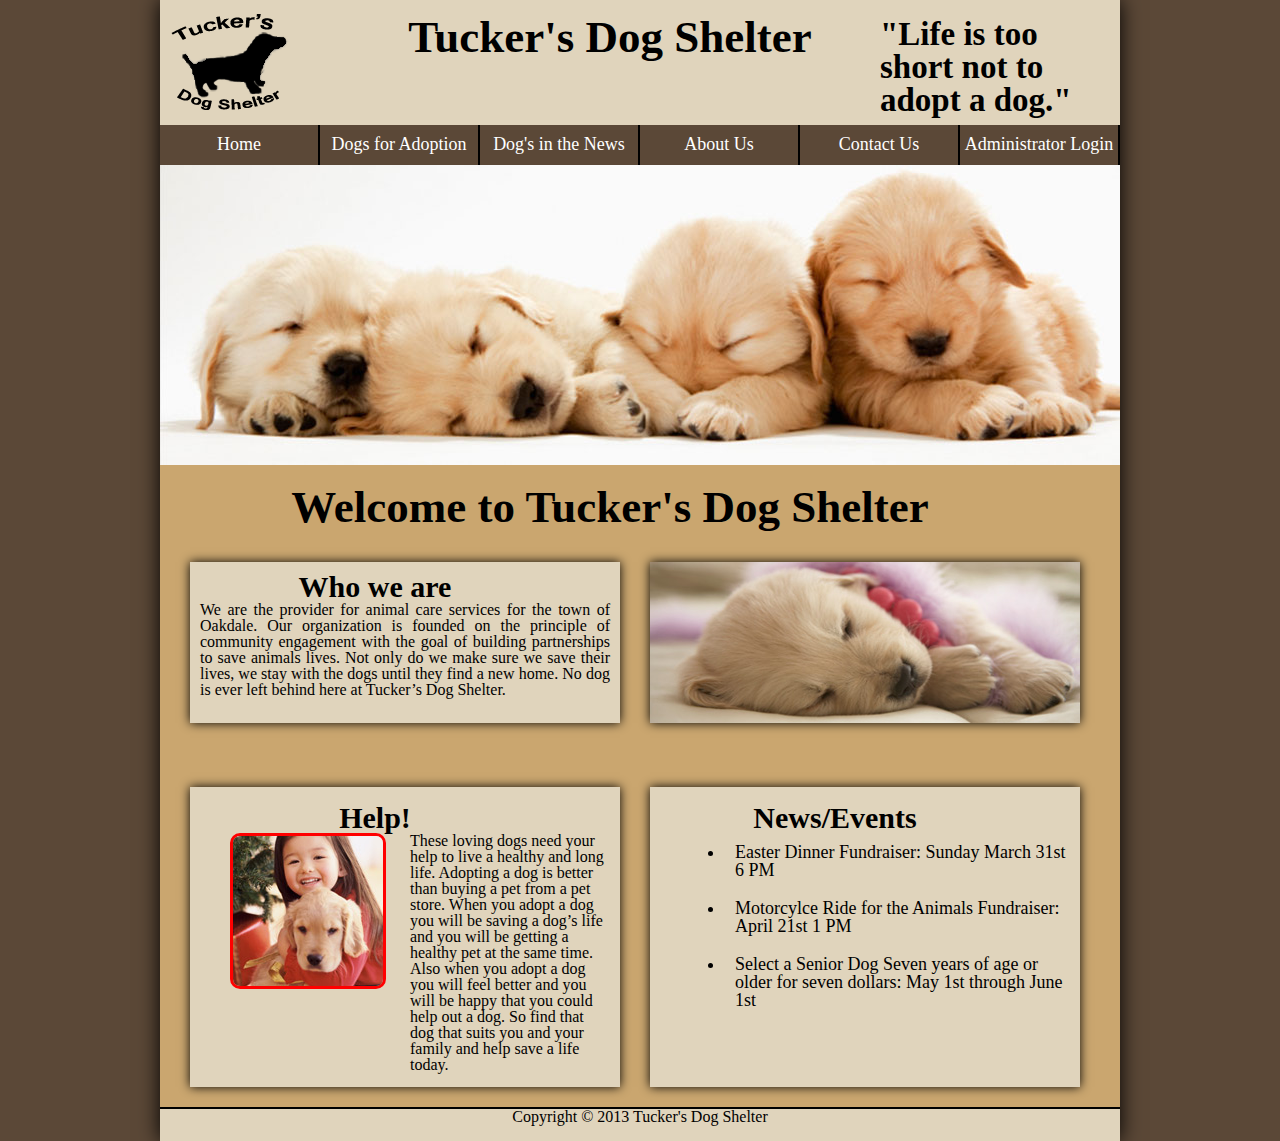
<file: index.html>
<!doctype html>
<html>
<head>
<meta charset="utf-8">
<title>Tucker's Dog Shelter - Home Page</title>
<link rel="stylesheet" type="text/css" href="css/reset.css">
<link rel="stylesheet" type="text/css" href="css/style.css">
<link rel="shortcut icon" href="img/faviicon.ico" type="image/x-icon" />
<script src="lightbox/js/jquery-1.7.2.min.js"></script>
<script src="lightbox/js/jquery.cycle.lite.js"></script>
<script>
	$(function() {
		$('#slideshow1').cycle({timeout:4000});
	});
	</script>
<!--[if lt IE 9]><script src="http://html5shiv.googlecode.com/svn/trunk/html5.js"></script><![endif]-->
</head>

<body>


<header>

<h1>Tucker's Dog Shelter</h1>
<section id="placement">
<img src="img/dog1.png" alt="Logo" id="placeholder" />
</section>
<!--<img src="img/Untitled-1.png" id="logo"/-->
<article id="right">
<h3 id="font">"Life is too</h3>
<h3  id="font">short not to</h3>
<h3  id="font">adopt a dog."</h3>

</article>

</header>

<nav>
<ul>

<a href="index.html"><li><p id="home2">Home</p></li></a>
<a href="dogs.php"><li><p id="home2">Dogs for Adoption</p></li></a>
<a href="view_articles.php"><li><p id="home2">Dog's in the News</p></li></a>
<a href="about.html"><li><p id="home2">About Us</p></li></a>
<a href="contact.html"><li><p id="home2">Contact Us</p></li></a>
<a href="admin_login.php"><li><p id="home2">Administrator Login</p></li></a>




</ul>
</nav>

<section id="slideshow1">


  
  <img src="img/puppy.jpg" width="960" height="300"/>
  <img src="img/86529920.jpg" width="960" height="300"/>
  <img src="img/86536723.jpg" width="960" height="300"/>
  <img src="img/happy.jpg" width="960" height="300"/>

  </section>
<br />
<br />
<br />
<br />
<br />
<br />
<br />
<br />
<br />
<br />
<br />
<br />
<br />
<br />
<br />
<br />
<br />
<br />
<br />
<br />
    
<h1>Welcome to Tucker's Dog Shelter</h1>
<br />
<br />
<article id="page">
<h1 id="tad">Who we are</h1>
<p id="page2">We are the provider for animal care services for the town of Oakdale.  Our organization is founded on the principle of community engagement with the goal of building partnerships to save animals lives.  Not only do we make sure we save their lives, we stay with the dogs until they find a new home.  No dog is ever left behind here at Tucker’s Dog Shelter.  </p>
</article>
<br />
<br />
<article id="page3">
<img src="img/cute.jpg"  id="bord"alt="Sleeping Dog"/>
</article>
<br />
<br />

<article id="home">
<br /><h1 id="tad">Help!</h1>

<img src="img/girl_holding_dog.jpg" alt="LovingDog"  id="lovingdog"/><p id="align" >
These loving dogs need your help to live a healthy and long life.  Adopting a dog is better than buying a pet from a pet store.  When you adopt a dog you will be saving a dog’s life and you will be getting a healthy pet at the same time.  Also when you adopt a dog you will feel better and you will be happy that you could help out a dog.  So find that dog that suits you and your family and help save a life today.</p>

</article>


<article id="home">
<br />
<h1 id="tad">News/Events</h1>
<ul>
	<li id="bullets">Easter Dinner Fundraiser:  Sunday March 31st 6 PM</li>
    <li id="bullets">Motorcylce Ride for the Animals Fundraiser: April 21st 1 PM</li>
    <li id="bullets">Select a Senior Dog Seven years of age or older for seven dollars: May 1st through June 1st</li>


</ul>


</article>

<footer>

<div id="text">Copyright &copy; 2013 Tucker's Dog Shelter </div>  <!--<a href="#"> Privacy Policy </a>        |  <a href="#">Terms of Use</a>-->​

</footer>
</body>
</html>
</file>
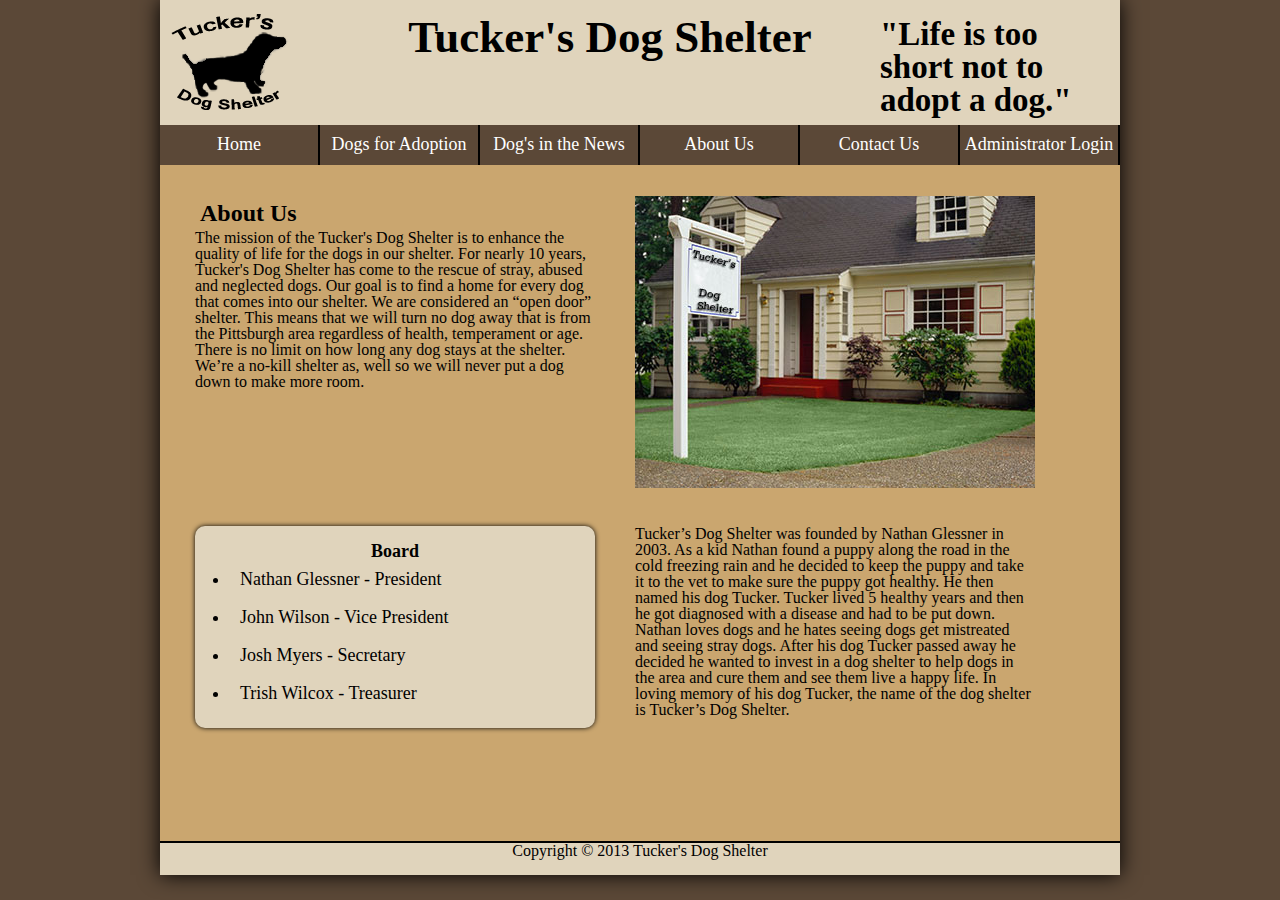
<file: about.html>
<!doctype html>
<html>
<head>
<meta charset="utf-8">
<title>Dog Shelter - About Us</title>
<link rel="stylesheet" type="text/css" href="css/reset.css">
<link rel="stylesheet" type="text/css" href="css/style.css">
<link rel="shortcut icon" href="img/faviicon.ico" type="image/x-icon" />
</head>

<body>


<header>
<h1>Tucker's Dog Shelter</h1>
<section id="placement">
<img src="img/dog1.png" alt="Logo" id="placeholder" />
</section>
<!--<img src="img/Untitled-1.png" id="logo"/-->
<article id="right">
<h3 id="font">"Life is too</h3>
<h3  id="font">short not to</h3>
<h3  id="font">adopt a dog."</h3>

</article>
</header>
<nav>
<ul>

<a href="index.html"><li><p id="home2">Home</p></li></a>
<a href="dogs.php"><li><p id="home2">Dogs for Adoption</p></li></a>
<a href="view_articles.php"><li><p id="home2">Dog's in the News</p></li></a>
<a href="about.html"><li><p id="home2">About Us</p></li></a>
<a href="contact.html"><li><p id="home2">Contact Us</p></li></a>
<a href="admin_login.php"><li><p id="home2">Administrator Login</p></li></a>




</ul>
</nav>





 <br />   



<section id="pic">

<div id="left"><h4 id="blah">About Us</h4>
<p>The mission of the Tucker's Dog Shelter is to enhance the quality of life for the dogs in our shelter.  For nearly 10 years, Tucker's Dog Shelter has come to the rescue of stray, abused and neglected dogs.  Our goal is to find a home for every dog that comes into our shelter.  We are considered an “open door” shelter.  This means that we will turn no dog away that is from the Pittsburgh area regardless of health, temperament or age.  There is no limit on how long any dog stays at the shelter.  We’re a no-kill shelter as, well so we will never put a dog down to make more room.</p>

</div>
<div id="left_house">

<img src="img/house.jpg" alt="Dog Shelter" />

</div>


</section>
 <br />
  <br />
   <br />
     <br />
   <br />
    <br />
<div id="left">
<ul id="same">
<br />
<h3>Board</h3>
	<li id="bullets2">Nathan Glessner - President</li>
    <li id="bullets2">John Wilson - Vice President</li>
    <li id="bullets2">Josh Myers - Secretary</li>
    <li id="bullets2">Trish Wilcox - Treasurer</li>
<br />

</ul>


</div>
<div id="left">
<p>Tucker’s Dog Shelter was founded by Nathan Glessner in 2003.  As a kid Nathan found a puppy along the road in the cold freezing rain and he decided to keep the puppy and take it to the vet to make sure the puppy got healthy.  He then named his dog Tucker.  Tucker lived 5 healthy years and then he got diagnosed with a disease and had to be put down.  Nathan loves dogs and he hates seeing dogs get mistreated and seeing stray dogs.  After his dog Tucker passed away he decided he wanted to invest in a dog shelter to help dogs in the area and cure them and see them live a happy life.  In loving memory of his dog Tucker, the name of the dog shelter is Tucker’s Dog Shelter.</p>
</div>

 <br />
    <br />
<footer>

<div id="text">Copyright &copy; 2013 Tucker's Dog Shelter </div>  <!--<a href="#"> Privacy Policy </a>        |  <a href="#">Terms of Use</a>-->​

</footer>
</body>
</html>
</file>
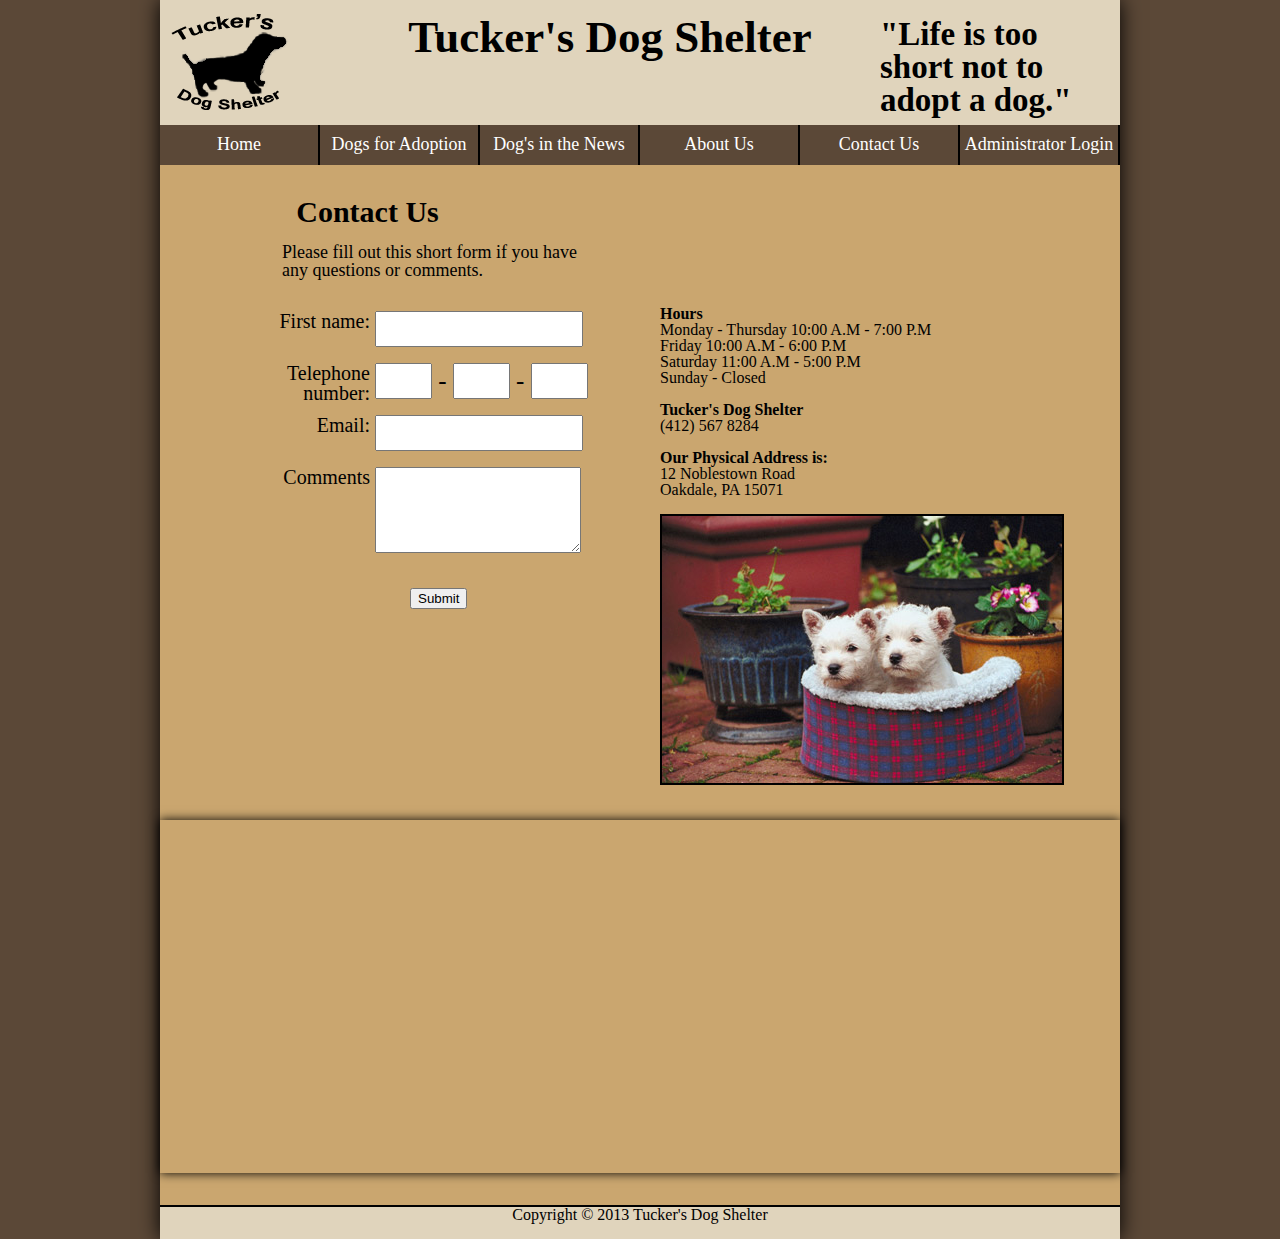
<file: contact.html>
<!doctype html>
<html>
<head>
<meta charset="utf-8">
<title>Dog Shelter - Contact Us</title>
<link rel="stylesheet" type="text/css" href="css/reset.css">
<link rel="stylesheet" type="text/css" href="css/style.css">
<link rel="shortcut icon" href="img/faviicon.ico" type="image/x-icon" />
</head>

<body>


<header>
<h1>Tucker's Dog Shelter</h1>
<section id="placement">
<img src="img/dog1.png" alt="Logo" id="placeholder" />
</section>
<!--<img src="img/Untitled-1.png" id="logo"/-->
<article id="right">
<h3 id="font">"Life is too</h3>
<h3  id="font">short not to</h3>
<h3  id="font">adopt a dog."</h3>

</article>
</header>
<nav>
<ul>

<a href="index.html"><li><p id="home2">Home</p></li></a>
<a href="dogs.php"><li><p id="home2">Dogs for Adoption</p></li></a>
<a href="view_articles.php"><li><p id="home2">Dog's in the News</p></li></a>
<a href="about.html"><li><p id="home2">About Us</p></li></a>
<a href="contact.html"><li><p id="home2">Contact Us</p></li></a>
<a href="admin_login.php"><li><p id="home2">Administrator Login</p></li></a>



</ul>
</nav>

<br />
<br />
<h1 id="got">Contact Us</h1>
<br />
<p id="over">Please fill out this short form if you have</p>
<p id="over">any questions or comments.</p>
<br />
<br />

<form>

<p id="form">
<label for="fname">First name:</label>
<input type="text" name="user_first_name" id="user_first_name1"><span id="tele_error"></span>
</p>
<br />
<p id="form">
<label for="phone">Telephone number:</label>
<input type="text" name="phone" id="user_first_name2"  maxlength="3"> - 
<input type="text" name="phone" id="user_first_name2"  maxlength="3"> -  
<input type="text" name="phone" id="user_first_name2"  maxlength="4">  
</p>
<br />

<p id="form"><label for="email">Email:</label>
<input type="text" name="email" id="user_first_name1"></p>
<br />
<p id="form"><label>Comments</label></p>
<textarea name="user_comments" id="user_comments2"></textarea>
<br />
<br />
<br />
 <input type="submit" name="submit" id="submit1"  value="Submit" onClick="alert('Thank you for your comments. We will be in touch with you soon.');" />

</form>
<br /><br />

<section id="lil_things">


<p id="bold">Hours</p>
<p>Monday - Thursday 10:00 A.M - 7:00 P.M</p>
<p>Friday 10:00 A.M - 6:00 P.M</p>
<p>Saturday 11:00 A.M - 5:00 P.M</p>
<p>Sunday - Closed </p>
<br />

<p id="bold">Tucker's Dog Shelter</p>
<p>(412) 567 8284</p>
<br />
<p id="bold">Our Physical Address is:</p>
<p>12 Noblestown Road</p>
<p>Oakdale, PA 15071</p>
<br />
<img src="img/cute_dogs.jpg" alt="Cute Puppys" id="border" />

</section>
<br /><br />


<div id="map">

<iframe width="960" height="350" frameborder="0" scrolling="no" marginheight="0" marginwidth="0" src="http://maps.google.com/maps?f=q&amp;source=s_q&amp;hl=en&amp;geocode=&amp;q=12+Noblestown+Road,+Oakdale,+PA&amp;aq=0&amp;oq=12+Noblestown+Road,+oa,+PA&amp;sll=40.440127,-80.035444&amp;sspn=0.007112,0.016512&amp;ie=UTF8&amp;hq=&amp;hnear=12+Noblestown+Rd,+Oakdale,+Pennsylvania+15071&amp;t=m&amp;z=14&amp;ll=40.397986,-80.185809&amp;output=embed"></iframe><br />
</div>

<br />

<br />
<section>

 


</section>
<footer>

<div id="text">Copyright &copy; 2013 Tucker's Dog Shelter </div>  <!--<a href="#"> Privacy Policy </a>        |  <a href="#">Terms of Use</a>-->​

</footer>
</body>
</html>
</file>
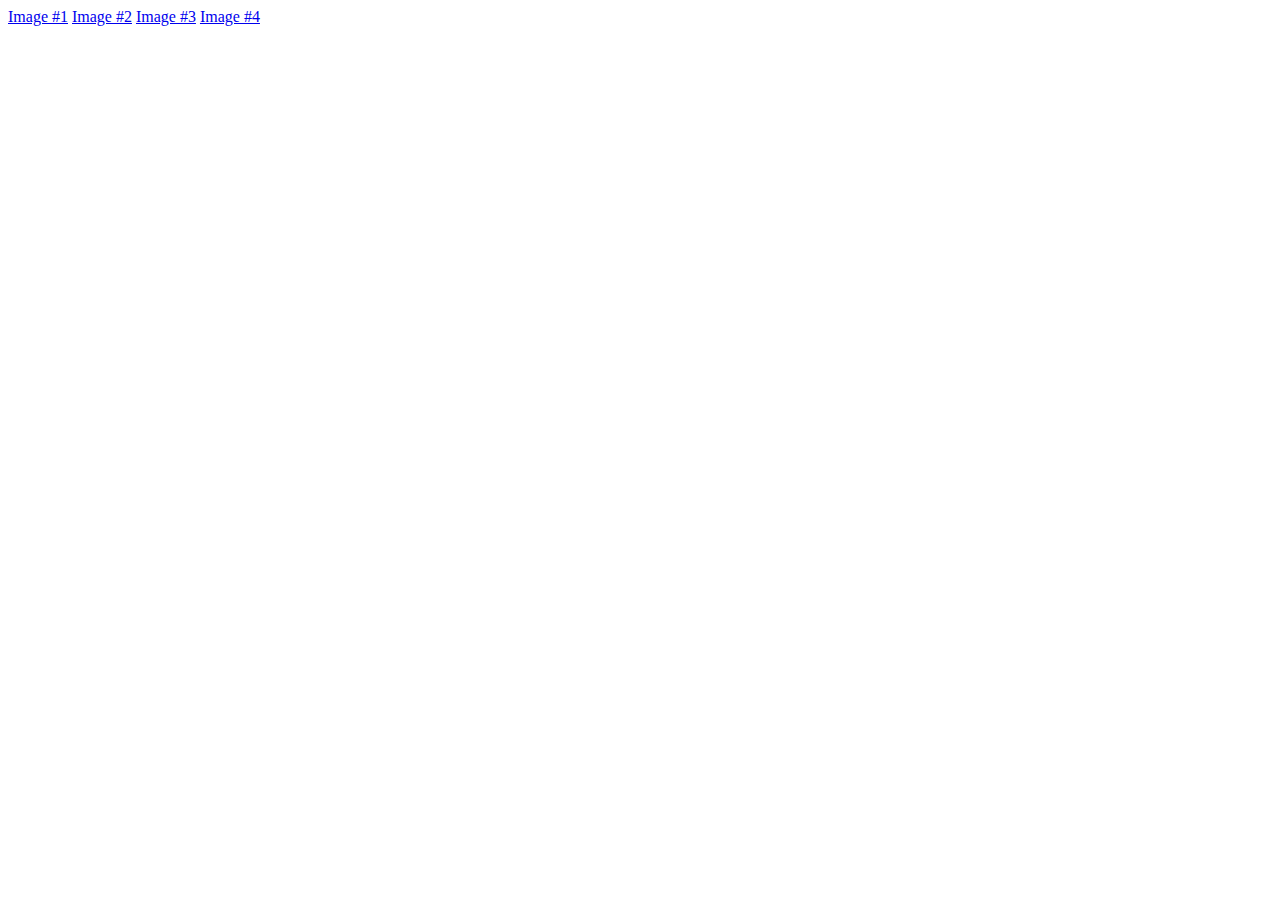
<file: lightbox/gallery.html>
<!DOCTYPE HTML>
<html>
<head>
<meta charset="utf-8">
<title>Untitled Document</title>

<script src="js/jquery-1.7.2.min.js"></script>
<script src="js/lightbox.js"></script>
<link href="css/lightbox.css" rel="stylesheet" />

</head>

<body>
<a href="img/football.jpg" rel="lightbox" title="Football">Image #1</a>
<a href="img/soccer.jpg" rel="lightbox" title="Soccer">Image #2</a>
<a href="img/basketball.jpg" rel="lightbox" title="Basketball">Image #3</a>
<a href="img/baseball.jpg" rel="lightbox" title="Baseball">Image #4</a>
</body>
</html>
</file>
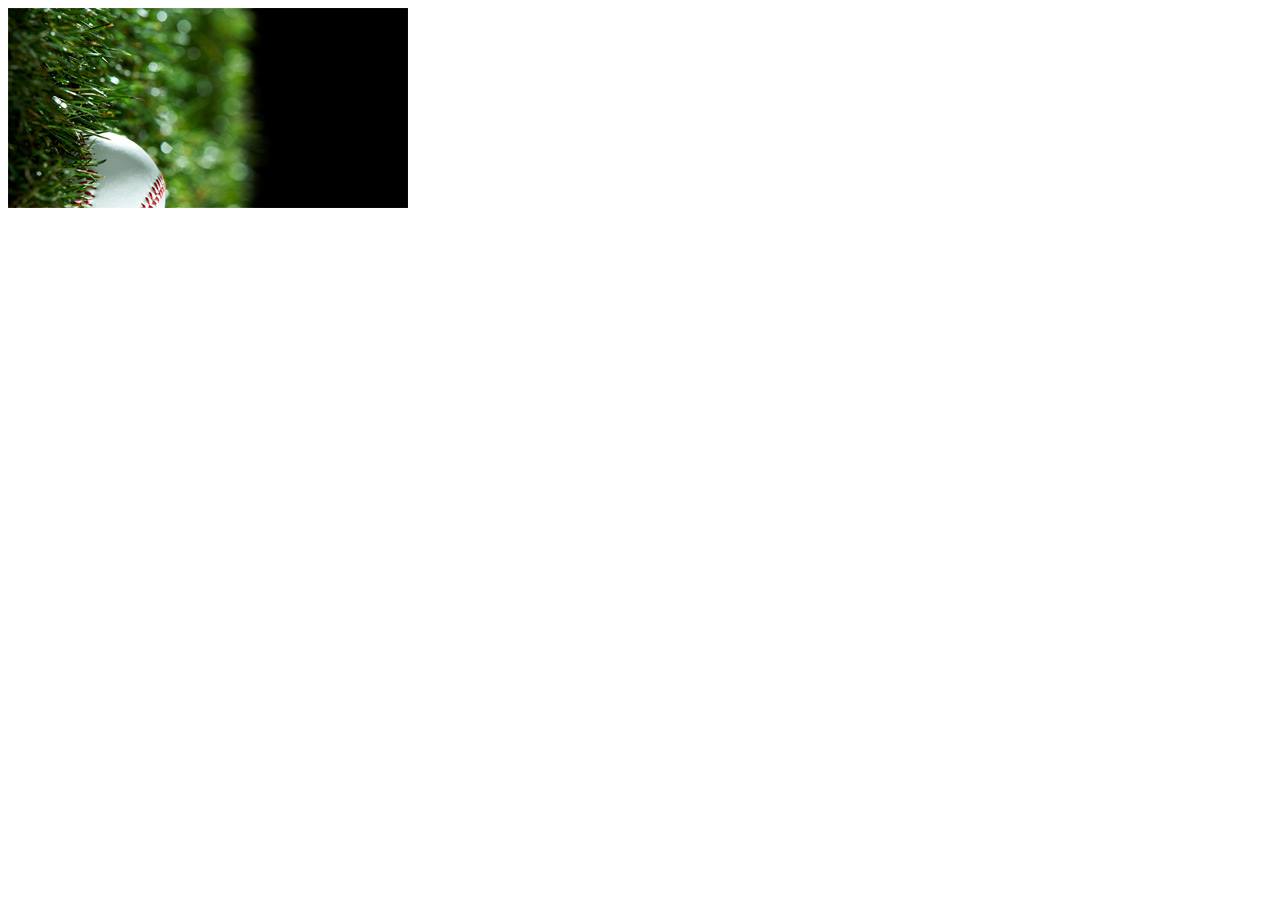
<file: lightbox/slides.html>
<!DOCTYPE HTML>
<html>
<head>
<meta charset="utf-8">
<title>Untitled Document</title>
<script src="js/jquery-1.7.2.min.js"></script>
<script src="js/jquery.cycle.lite.js"></script>
<script>
	$(function() {
		$('#slideshow1').cycle({timeout:4000});
	});
	</script>
</head>

<body>
<div id="slideshow1">
<img src="img/baseball.jpg" width="400" height="200"/>
<img src="img/basketball.jpg" width="400" height="200"/>
<img src="img/football.jpg" width="400" height="200"/>
<img src="img/soccer.jpg" width="400" height="200"/>
</div>
</body>
</html>
</file>
<file: css/style.css>
/* CSS Document */

body{margin: 0 auto; width:960px; background-color:#caa66f;  box-shadow: 0 0 20px #000; -moz-box-shadow: 0 0x 20px #000; -webkit-box-shadow: 0 0 20px #000; height:auto;}

#nice{ width:200px; padding:5px; background-color:#e0d4bc;  border-radius:10px; margin-bottom:15px; float:left;  margin-left:75px; text-align:center; opacity:0.7; box-shadow: 0 0 20px #000; -moz-box-shadow: 0 0x 20px #000; -webkit-box-shadow: 0 0 20px #000;}

nav{background-color:#5b4837; width:960px; height:40px; margin: 0 auto;}

#fix2{background-color:#5b4837; width:960px; height:20px; margin: 0 auto;}

header{background-color:#e0d4bc; height:110px; padding-top:15px; }

#list{border: 2px black solid; border-radius:5px;}

p{font-family:Gautami;}

#tad{font-size:30px;}

#home2{margin-top:10px;}

#font{font-size:33px; text-align:justify;}

bod{font-size:36px;}

h1{text-align:center;  font-size:45px; margin-left:-60px; font-family:"Lucida Calligraphy"; font-weight:bold;}

#placeholder{width:120px; height:100px; }

#border{border: black 2px solid;}

#map{  box-shadow: 0 0 10px #000; -moz-box-shadow: 0 0x 10px #000; -webkit-box-shadow: 0 0 10px #000;}

li{float:left; color:white;   width:158px; height:40px;  text-align:center;  font-size:18px;  text-decoration:none; border-right: 2px solid black;}

#col{ background-color:#5b4837;color:white;  padding:2px; border: 2px black solid; margin-left:80px;}
#col2{ background-color:#5b4837;color:white;  padding:2px; border: 2px black solid; }

#col:hover{ background-color:#caa66f;}

#move{ background-color:#5b4837;color:white; padding:2px; border:2px solid black; text-align:center;}

#move:hover{background-color:#caa66f;text-align:center;}

#bullets{float:none; color:black; background-image:none; width:auto; height:auto; opacity:1.0; text-align: left; list-style:disc; margin-left:75px; padding: 10px; border-right:none;}

#bullets:hover{ background-color:#e0d4bc;}

#mast{font-size:24px; font-weight:bold; padding:5px; margin-left:80px; width:600px;font-family:Gautami;}
#mast2{ padding:5px; margin-left:80px; width:600px;font-family:Gautami;}

#bullets2:hover{ background-color:#e0d4bc;}

#bullets2{float:none; color:black; background-image:none; width:auto; height:auto; opacity:1.0; text-align: left; list-style:disc; margin-left:35px; padding: 10px; border-right:none; }

#same{background-color:#e0d4bc; border-radius:10px;  box-shadow: 0 0 5px #000; -moz-box-shadow: 0 0x 5px #000; -webkit-box-shadow: 0 0 5px #000;}

#bold{font-weight:bold;}

#fix{float:left; color:white;width:158px; height:20px;  text-align:center;  font-size:12px; opacity:0.7; text-decoration:none;}

li:hover{opacity:1.0; background-color:#caa66f;}
#fix:hover{opacity:1.0;}

#home{width:430px; float:left; height:300px; margin-left:30px; margin-bottom:20px;background-color:#e0d4bc;  box-shadow: 0 0 10px #000; -moz-box-shadow: 0 0x 10px #000; -webkit-box-shadow: 0 0 10px #000;}

#page{width:430px; margin-left:30px; text-align:justify;background-color:#e0d4bc;  box-shadow: 0 0 10px #000; -moz-box-shadow: 0 0x 10px #000; -webkit-box-shadow: 0 0 10px #000; box-sizing:border-box; padding:10px; height:161px;}

#bord{  box-shadow: 0 0 10px #000; -moz-box-shadow: 0 0x 10px #000; -webkit-box-shadow: 0 0 10px #000;}

#page3{float:right; margin-top:-193px; margin-right:40px;}

#page2{text-align:justify;}

html{ background-color:#5b4837;}

h4{font-size:24px; font-weight:bold; padding:5px; margin: 0 auto; width:600px;font-family:Gautami;}

h2{font-size:14px; padding:5px; column-width:auto; width:620px; margin: 0 auto;font-family:Gautami;}



a:hover{cursor:pointer;}

#slideshow1{clear:both;}

footer{background-color:#e0d4bc; clear:both; border-top: 2px black solid;}

a{text-decoration:none; color:black;}

h3{font-weight:bold; font-size:18px; text-align:center;font-family:Gautami;}

#over{margin-left:122px;font-family:Gautami; font-size:18px;}

#got{ margin-left:-545px; font-size:30px;}

#blah{font-family:"Lucida Calligraphy";}

li,form{ 
-webkit-transition:all .5s;
-o-transition:all .5s;
-moz-transition:all .5s;
transition:all .5s;}

#text{ text-align:center;}

#align{ padding-right:10px; width:200px; float:right;}

#nice:hover{opacity:1.0;}

#right{float:right; margin-top:-95px; width:250px; font-size:12px; margin-right:-10px; text-align:justify;}

#logo{margin-left:300px; margin-top:-70px;}

#pics{border: 2px black solid; width:100px; height:100px;}

#placement{ margin-top:-50px; margin-left:10px;}

#info{background-color:#e0d4bc;}

span{font-weight:bold;}

#address{width:135px; float:right; }





input:hover{cursor:pointer;}

#lovingdog{ width:150px; height:150px; border: 3px solid red; border-radius:10px; margin-left:40px; float:left;}

label {width: 150px;float: left;display: block;text-align: right;margin-right: 5px;font-size:20px; margin-left:60px;}

#submit1{margin-left:250px;}

#lil_things{margin-left:500px; margin-top:-335px;}

#user_first_name1{width:200px; height:30px;font-size:24px;}

#user_first_name2{width:49px; height:30px; font-size:24px;}

#user_comments2{width:200px; height:80px;font-size:24px;}

#form{font-size:25px;}

#left_house{float:left;  width: 400px; height:300px; margin-left:30px; margin-top:10px; margin-bottom:10px; padding:5px;}

#left{float:left; width: 400px; height:300px; margin-left:30px; margin-top:10px; margin-bottom:10px; padding:5px;}
</file>
